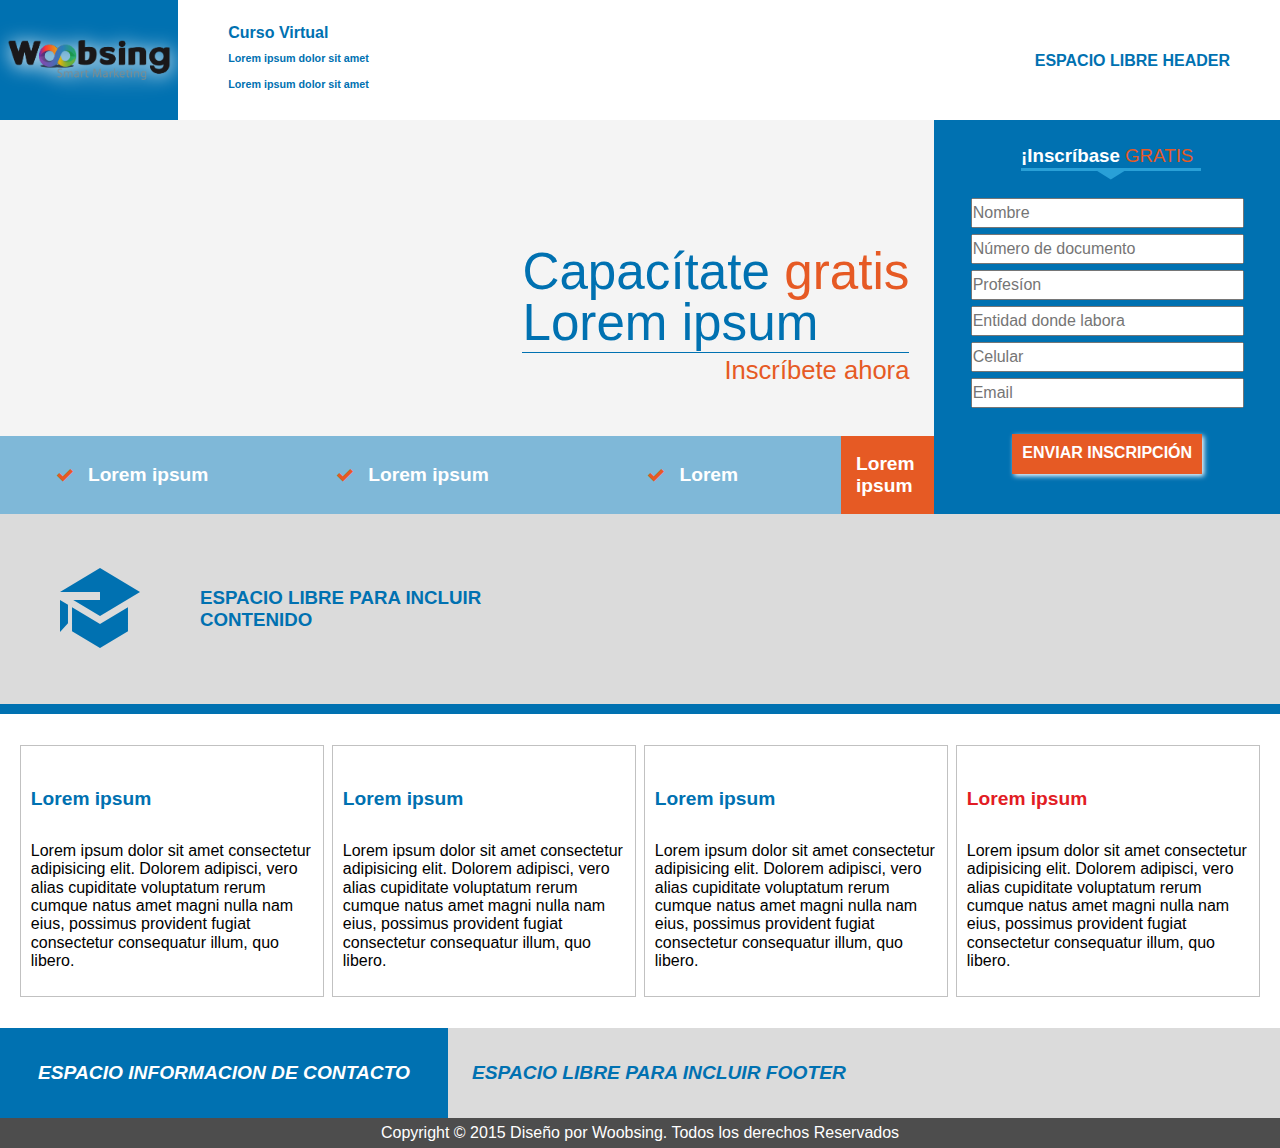
<file: index.html>
<!DOCTYPE html>
<html lang="en">
<head>
    <meta charset = "UTF-8">
    <meta http-equiv = "X-UA-compatible" content = "IE=edge">
    <meta name = "viewport" content="width=device-width, initial-scale=1.0">
    <meta name = "keywords" content="Educacion, gratuita, programacion, fullstack, ">
    <link rel="icon" href="./assets/images-icons/talentoHumano.ico">
    <meta name = "description" content="Programa de educacion gratuita">
    <meta name = "author" content="Talento Humano ">
    <link rel="stylesheet" type="text/css" href="./css/normalize.css">
    <link rel="stylesheet" type="text/css" href="./css/helpers.css">
    <link rel="stylesheet" type="text/css" href="./css/header.css">
    <link rel="stylesheet" type="text/css" href="./css/mainSection.css">
    <link rel="stylesheet" type="text/css" href="./iconos/commonIcons/style.css">
    <link rel="stylesheet" type="text/css" href="./iconos/icon-birrete/style.css">
    <link rel="stylesheet" type="text/css" href="./css/sectionAdvertising.css">
    <link rel="stylesheet" type="text/css" href="./css/mediaQuery.css">
    <link rel="stylesheet" type="text/css" href="./css/sectionCards.css">
    <link rel="stylesheet" type="text/css" href="./css/sectionFooter.css">
    <title>Talento Humano</title>
</head>
<body>
    <header class=" flex-space-between header__container">
      <div class="brand">
        <img src="./assets/images-icons/Woobsing_logo.png" alt="Talento Humano">
      </div>
      <div class=" maxWidth text__header">
         <div class="text_container1">
            <h4>Curso Virtual</h4>
            <h6>Lorem ipsum dolor sit amet</h6>
            <h6>Lorem ipsum dolor sit amet</h6>
         </div>
         <div class="text_container2">
            <b>ESPACIO LIBRE HEADER</b>
         </div>
      </div>
    </header>
    <main class="main__container">
        <div class="div__main-container">
            <div class="div__get-trained ">
                <div class="padding">
                    <h1>Capacítate <strong>gratis</strong></h1>
                    <h2>Lorem ipsum</h2>
                    <p>Inscríbete ahora</p>
                </div>
            </div>
            <div class="div__links">
               <span class="icon icon-checkmark"><a href="">Lorem ipsum</a></span>
               <span class="icon icon-checkmark"><a href="">Lorem ipsum</a></span>
               <span class="icon icon-checkmark"><a href="">Lorem</a></span>
               <div class="linkBack">
                 <a href="">Lorem ipsum</a>
               </div>
            </div>
        </div>
        <div class="div__form">
            <h3>¡Inscríbase <strong>GRATIS</strong></h3>
            <form action="" method="">
                <input type="text" required placeholder="Nombre">
                <input type="number" required placeholder="Número de documento">
                <input type="text" required placeholder="Profesíon">
                <input type="text" required placeholder="Entidad donde labora">
                <input type="text" required placeholder="Celular">
                <input type="email" required placeholder="Email">
                <div class="button">
                    <input type="submit" value="ENVIAR INSCRIPCIÓN">
                </div>
            </form>
        </div>
    </main>
    <div class="advertising">
        <div class="birrete-container">
            <span class="icon icon-education"></span>
        </div>
        <h3>ESPACIO LIBRE PARA INCLUIR <br> CONTENIDO</h3>
    </div>
    <section class="section__cards">
        <div class="div__cards">
            <article>
                <h5>Lorem ipsum</h5>
                    <p> 
                     Lorem ipsum dolor sit amet consectetur adipisicing elit. Dolorem adipisci,
                     vero alias cupiditate voluptatum rerum cumque natus amet magni nulla nam eius,
                     possimus provident fugiat consectetur consequatur illum, quo libero.
                    </p>
            </article>
            <article>
                <h5>Lorem ipsum</h5>
                    <p> 
                     Lorem ipsum dolor sit amet consectetur adipisicing elit. Dolorem adipisci,
                     vero alias cupiditate voluptatum rerum cumque natus amet magni nulla nam eius,
                     possimus provident fugiat consectetur consequatur illum, quo libero.
                    </p>
            </article>
            <article>
                <h5>Lorem ipsum</h5>
                    <p> 
                     Lorem ipsum dolor sit amet consectetur adipisicing elit. Dolorem adipisci,
                     vero alias cupiditate voluptatum rerum cumque natus amet magni nulla nam eius,
                     possimus provident fugiat consectetur consequatur illum, quo libero.
                    </p>
            </article>
            <article>
                <h5 class="redLorem">Lorem ipsum</h5>
                    <p> 
                     Lorem ipsum dolor sit amet consectetur adipisicing elit. Dolorem adipisci,
                     vero alias cupiditate voluptatum rerum cumque natus amet magni nulla nam eius,
                     possimus provident fugiat consectetur consequatur illum, quo libero.
                    </p>
            </article>
        </div>
    </section>
     
    <article>
         <address class="address-contain">
            <h3>ESPACIO INFORMACION DE CONTACTO</h3>
            <h4>ESPACIO LIBRE PARA INCLUIR FOOTER</h4>
         </address>
    </article>
        <footer>
            <p>Copyright &copy; 2015 Diseño por Woobsing. Todos los derechos Reservados</p>
        </footer>

</body>
</html>
</file>
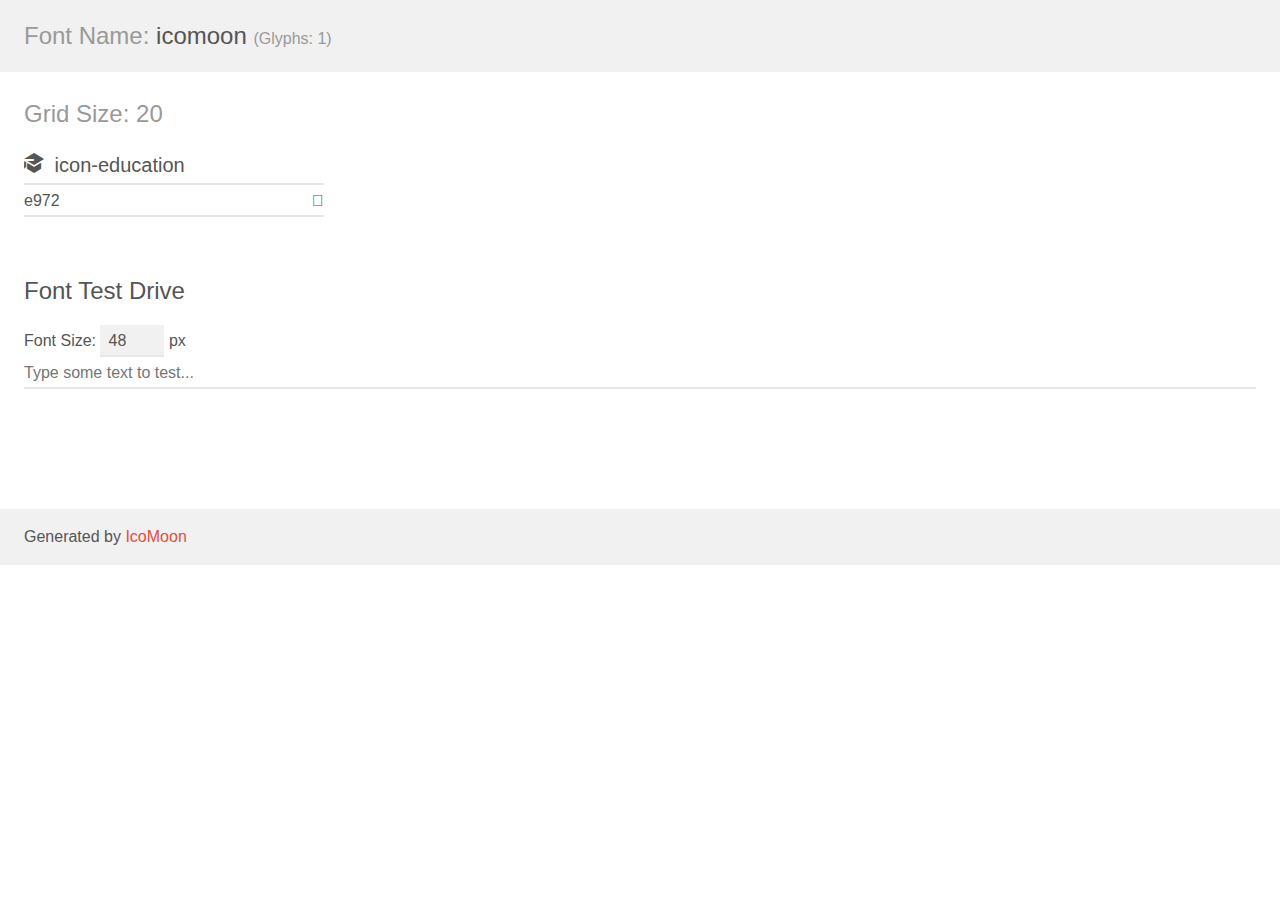
<file: iconos/icon-birrete/demo.html>
<!doctype html>
<html>
<head>
    <meta charset="utf-8">
    <title>IcoMoon Demo</title>
    <meta name="description" content="An Icon Font Generated By IcoMoon.io">
    <meta name="viewport" content="width=device-width, initial-scale=1">
    <link rel="stylesheet" href="demo-files/demo.css">
    <link rel="stylesheet" href="style.css"></head>
<body>
    <div class="bgc1 clearfix">
        <h1 class="mhmm mvm"><span class="fgc1">Font Name:</span> icomoon <small class="fgc1">(Glyphs:&nbsp;1)</small></h1>
    </div>
    <div class="clearfix mhl ptl">
        <h1 class="mvm mtn fgc1">Grid Size: 20</h1>
        <div class="glyph fs1">
            <div class="clearfix bshadow0 pbs">
                <span class="icon-education"></span>
                <span class="mls"> icon-education</span>
            </div>
            <fieldset class="fs0 size1of1 clearfix hidden-false">
                <input type="text" readonly value="e972" class="unit size1of2" />
                <input type="text" maxlength="1" readonly value="&#xe972;" class="unitRight size1of2 talign-right" />
            </fieldset>
            <div class="fs0 bshadow0 clearfix hidden-true">
                <span class="unit pvs fgc1">liga: </span>
                <input type="text" readonly value="" class="liga unitRight" />
            </div>
        </div>
    </div>

    <!--[if gt IE 8]><!-->
    <div class="mhl clearfix mbl">
        <h1>Font Test Drive</h1>
        <label>
            Font Size: <input id="fontSize" type="number" class="textbox0 mbm"
            min="8" value="48" />
            px
        </label>
        <input id="testText" type="text" class="phl size1of1 mvl"
        placeholder="Type some text to test..." value=""/>
        <div id="testDrive" class="icon-" style="font-family: icomoon">&nbsp;
        </div>
    </div>
    <!--<![endif]-->
    <div class="bgc1 clearfix">
        <p class="mhl">Generated by <a href="https://icomoon.io/app">IcoMoon</a></p>
    </div>

    <script src="demo-files/demo.js"></script>
</body>
</html>
</file>
<file: css/helpers.css>
.flex-space-between {
    display: flex;
    justify-content: space-between;
}

.flex-center {
    align-items: center;
    justify-content: center;
}


/* borrar antes de enviar prueba */

.border {
    border: solid 2px red;
}

.maxWidth {
    width: 100%;
}

.blueBackground {
    background-color: #0071b1;
}

.blueLightBackground {
    background-color:#0071b1 ;
    opacity: .5;
}

strong {
    color:#e65a24 ;
}

.padding {
    padding: 25px;
}

p {
    color: #e65a24;
}

.redLorem {
    color: #e21c24 !important;
}
</file>
<file: css/header.css>
.header__container {
    font-size: 1em;
    min-height: 120px;
    background-color: #ffffff;
}


.brand {
    width: 210px;
    display: flex;
    justify-content: center;
    align-items: center;
    background-color:#0071b1;
}

img {
    width: 100%;
    filter: drop-shadow(1px 2px 10px #fff);
}


.text__header {
    display: flex;
    align-items: center;
    justify-content: space-between;
    padding: 0 50px;
    line-height: 1px;
    color: #0071b1;
}
</file>
<file: css/mainSection.css>
.main__container {
    display: flex;
    justify-content: space-between;
    flex-wrap: wrap ;
}

.div__form {
    width: 27%;
}

form {
    width: 90%;
}

.div__form , form {
    display: flex;
    flex-direction: column;
    justify-content: center;
    align-items: center;
    background-color: #0071b1;
    padding: 10px;
}

form input {
    margin-top: 6px;
    height: 30px;
    width: 100% ;
    outline: none;
}

.button {
    padding: 20px;
}

.button input {
    min-width: 190px;
    outline: none;
    border: none;
    background-color: #e65a24 ;
    color: #ffffff;
    font-weight: bold;
    min-height: 40px;
    box-shadow: 2px 2px 5px 0px #ffffff;
}

.button input:active {
  box-shadow: 0px 0px 0px 0px #ffffff;
  transform: translate(2px);
}

.div__form h3 {
  position: relative;
  margin: 11px;
  padding: 4px;
  color: #ffffff; 
}

.div__form strong {
    font-weight: 300;
}

.div__form h3::before {
  content: "";
  background-color: #29a0d7;
  height: 3px;
  width: 100%;
  bottom: 0;
  position: absolute;
}

.div__form h3::after {
  content: "";
  background-color: #29a0d7;
  height: 20px;
  width: 20%;
  bottom: -60%;
  left: 42%;
  position: absolute;
  clip-path: polygon(50% 57%, 0 0, 100% 0);
}

.div__main-container {
    display: flex;
    flex-direction: column;
    width: 73%;
}

.div__get-trained {
    height: 320px;
    background-color: rgba(102, 102, 102, .07);
    display: flex;
    justify-content: flex-end;
    align-items: flex-end;
    font-size: 1.6em;
}

h1 {
    margin: -50px 0;
}

.div__get-trained h2 {
    font-size: 2em;
    font-weight: 300;
    color: #0071b1;
    position: relative;
    min-width: 100%;
}

.div__get-trained p {
   margin-top: -40px;
   text-align: end;
}

.div__get-trained h2::before {
    content: "";
    width: 100%;
    height: 1px;
    position: absolute;
    background-color: #0071b1;
    bottom: 0;
}

.div__get-trained h1 {
    font-weight: 300;
    color: #0071b1;
}


.div__links {
    height: 20%;
    display: flex;
    justify-content: space-around;
    align-items: center;
    background-color: rgba(0, 113, 177, .5);
}

.div__links span {
    color: #e65a24;
    display: flex;
    justify-content: center;
    align-items: center;
    height: 100%;
    width: 30%;
}

.div__links a {
   padding: 0 15px;
   font-size: 1.2em;
   font-weight: 600;
   color: #ffffff;
}

.linkBack {
    width: 10%;
    display: flex;
    justify-content: center;
    align-items: center;
    height: 100%;
    background-color:#e65a24;
}

.icon-education {
    font-size: 1.2em;
}

/* con este margen al body queda con las dimensiones exactas del archivo ilustrator */
/* body {
    margin: 8%;
} */
</file>
<file: iconos/commonIcons/style.css>
@font-face {
  font-family: 'icomoon';
  src:  url('fonts/icomoon.eot?yhhcy3');
  src:  url('fonts/icomoon.eot?yhhcy3#iefix') format('embedded-opentype'),
    url('fonts/icomoon.ttf?yhhcy3') format('truetype'),
    url('fonts/icomoon.woff?yhhcy3') format('woff'),
    url('fonts/icomoon.svg?yhhcy3#icomoon') format('svg');
  font-weight: normal;
  font-style: normal;
  font-display: block;
}

[class^="icon-"], [class*=" icon-"] {
  /* use !important to prevent issues with browser extensions that change fonts */
  font-family: 'icomoon' !important;
  speak: never;
  font-style: normal;
  font-weight: normal;
  font-variant: normal;
  text-transform: none;
  line-height: 1;

  /* Better Font Rendering =========== */
  -webkit-font-smoothing: antialiased;
  -moz-osx-font-smoothing: grayscale;
}

.icon-home:before {
  content: "\eca6";
}
.icon-home2:before {
  content: "\eca7";
}
.icon-home3:before {
  content: "\eca8";
}
.icon-office:before {
  content: "\eca9";
}
.icon-newspaper:before {
  content: "\ecaa";
}
.icon-pencil:before {
  content: "\ecab";
}
.icon-pencil2:before {
  content: "\ecac";
}
.icon-quill:before {
  content: "\ecad";
}
.icon-pen:before {
  content: "\ecae";
}
.icon-blog:before {
  content: "\ecaf";
}
.icon-eyedropper:before {
  content: "\ecb0";
}
.icon-droplet:before {
  content: "\ecb1";
}
.icon-paint-format:before {
  content: "\ecb2";
}
.icon-image:before {
  content: "\ecb3";
}
.icon-images:before {
  content: "\ecb4";
}
.icon-camera:before {
  content: "\ecb5";
}
.icon-headphones:before {
  content: "\ecb6";
}
.icon-music:before {
  content: "\ecb7";
}
.icon-play:before {
  content: "\ecb8";
}
.icon-film:before {
  content: "\ecb9";
}
.icon-video-camera:before {
  content: "\ecba";
}
.icon-dice:before {
  content: "\ecbb";
}
.icon-pacman:before {
  content: "\ecbc";
}
.icon-spades:before {
  content: "\ecbd";
}
.icon-clubs:before {
  content: "\ecbe";
}
.icon-diamonds:before {
  content: "\ecbf";
}
.icon-bullhorn:before {
  content: "\ecc0";
}
.icon-connection:before {
  content: "\ecc1";
}
.icon-podcast:before {
  content: "\ecc2";
}
.icon-feed:before {
  content: "\ecc3";
}
.icon-mic:before {
  content: "\ecc4";
}
.icon-book:before {
  content: "\ecc5";
}
.icon-books:before {
  content: "\ecc6";
}
.icon-library:before {
  content: "\ecc7";
}
.icon-file-text:before {
  content: "\ecc8";
}
.icon-profile:before {
  content: "\ecc9";
}
.icon-file-empty:before {
  content: "\ecca";
}
.icon-files-empty:before {
  content: "\eccb";
}
.icon-file-text2:before {
  content: "\eccc";
}
.icon-file-picture:before {
  content: "\eccd";
}
.icon-file-music:before {
  content: "\ecce";
}
.icon-file-play:before {
  content: "\eccf";
}
.icon-file-video:before {
  content: "\ecd0";
}
.icon-file-zip:before {
  content: "\ecd1";
}
.icon-copy:before {
  content: "\ecd2";
}
.icon-paste:before {
  content: "\ecd3";
}
.icon-stack:before {
  content: "\ecd4";
}
.icon-folder:before {
  content: "\ecd5";
}
.icon-folder-open:before {
  content: "\ecd6";
}
.icon-folder-plus:before {
  content: "\ecd7";
}
.icon-folder-minus:before {
  content: "\ecd8";
}
.icon-folder-download:before {
  content: "\ecd9";
}
.icon-folder-upload:before {
  content: "\ecda";
}
.icon-price-tag:before {
  content: "\ecdb";
}
.icon-price-tags:before {
  content: "\ecdc";
}
.icon-barcode:before {
  content: "\ecdd";
}
.icon-qrcode:before {
  content: "\ecde";
}
.icon-ticket:before {
  content: "\ecdf";
}
.icon-cart:before {
  content: "\ece0";
}
.icon-coin-dollar:before {
  content: "\ece1";
}
.icon-coin-euro:before {
  content: "\ece2";
}
.icon-coin-pound:before {
  content: "\ece3";
}
.icon-coin-yen:before {
  content: "\ece4";
}
.icon-credit-card:before {
  content: "\ece5";
}
.icon-calculator:before {
  content: "\ece6";
}
.icon-lifebuoy:before {
  content: "\ece7";
}
.icon-phone:before {
  content: "\ece8";
}
.icon-phone-hang-up:before {
  content: "\ece9";
}
.icon-address-book:before {
  content: "\ecea";
}
.icon-envelop:before {
  content: "\eceb";
}
.icon-pushpin:before {
  content: "\ecec";
}
.icon-location:before {
  content: "\eced";
}
.icon-location2:before {
  content: "\ecee";
}
.icon-compass:before {
  content: "\ecef";
}
.icon-compass2:before {
  content: "\ecf0";
}
.icon-map:before {
  content: "\ecf1";
}
.icon-map2:before {
  content: "\ecf2";
}
.icon-history:before {
  content: "\ecf3";
}
.icon-clock:before {
  content: "\ecf4";
}
.icon-clock2:before {
  content: "\ecf5";
}
.icon-alarm:before {
  content: "\ecf6";
}
.icon-bell:before {
  content: "\ecf7";
}
.icon-stopwatch:before {
  content: "\ecf8";
}
.icon-calendar:before {
  content: "\ecf9";
}
.icon-printer:before {
  content: "\ecfa";
}
.icon-keyboard:before {
  content: "\ecfb";
}
.icon-display:before {
  content: "\ecfc";
}
.icon-laptop:before {
  content: "\ecfd";
}
.icon-mobile:before {
  content: "\ecfe";
}
.icon-mobile2:before {
  content: "\ecff";
}
.icon-tablet:before {
  content: "\ed00";
}
.icon-tv:before {
  content: "\ed01";
}
.icon-drawer:before {
  content: "\ed02";
}
.icon-drawer2:before {
  content: "\ed03";
}
.icon-box-add:before {
  content: "\ed04";
}
.icon-box-remove:before {
  content: "\ed05";
}
.icon-download:before {
  content: "\ed06";
}
.icon-upload:before {
  content: "\ed07";
}
.icon-floppy-disk:before {
  content: "\ed08";
}
.icon-drive:before {
  content: "\ed09";
}
.icon-database:before {
  content: "\ed0a";
}
.icon-undo:before {
  content: "\ed0b";
}
.icon-redo:before {
  content: "\ed0c";
}
.icon-undo2:before {
  content: "\ed0d";
}
.icon-redo2:before {
  content: "\ed0e";
}
.icon-forward:before {
  content: "\ed0f";
}
.icon-reply:before {
  content: "\ed10";
}
.icon-bubble:before {
  content: "\ed11";
}
.icon-bubbles:before {
  content: "\ed12";
}
.icon-bubbles2:before {
  content: "\ed13";
}
.icon-bubble2:before {
  content: "\ed14";
}
.icon-bubbles3:before {
  content: "\ed15";
}
.icon-bubbles4:before {
  content: "\ed16";
}
.icon-user:before {
  content: "\ed17";
}
.icon-users:before {
  content: "\ed18";
}
.icon-user-plus:before {
  content: "\ed19";
}
.icon-user-minus:before {
  content: "\ed1a";
}
.icon-user-check:before {
  content: "\ed1b";
}
.icon-user-tie:before {
  content: "\ed1c";
}
.icon-quotes-left:before {
  content: "\ed1d";
}
.icon-quotes-right:before {
  content: "\ed1e";
}
.icon-hour-glass:before {
  content: "\ed1f";
}
.icon-spinner:before {
  content: "\ed20";
}
.icon-spinner2:before {
  content: "\ed21";
}
.icon-spinner3:before {
  content: "\ed22";
}
.icon-spinner4:before {
  content: "\ed23";
}
.icon-spinner5:before {
  content: "\ed24";
}
.icon-spinner6:before {
  content: "\ed25";
}
.icon-spinner7:before {
  content: "\ed26";
}
.icon-spinner8:before {
  content: "\ed27";
}
.icon-spinner9:before {
  content: "\ed28";
}
.icon-spinner10:before {
  content: "\ed29";
}
.icon-spinner11:before {
  content: "\ed2a";
}
.icon-binoculars:before {
  content: "\ed2b";
}
.icon-search:before {
  content: "\ed2c";
}
.icon-zoom-in:before {
  content: "\ed2d";
}
.icon-zoom-out:before {
  content: "\ed2e";
}
.icon-enlarge:before {
  content: "\ed2f";
}
.icon-shrink:before {
  content: "\ed30";
}
.icon-enlarge2:before {
  content: "\ed31";
}
.icon-shrink2:before {
  content: "\ed32";
}
.icon-key:before {
  content: "\ed33";
}
.icon-key2:before {
  content: "\ed34";
}
.icon-lock:before {
  content: "\ed35";
}
.icon-unlocked:before {
  content: "\ed36";
}
.icon-wrench:before {
  content: "\ed37";
}
.icon-equalizer:before {
  content: "\ed38";
}
.icon-equalizer2:before {
  content: "\ed39";
}
.icon-cog:before {
  content: "\ed3a";
}
.icon-cogs:before {
  content: "\ed3b";
}
.icon-hammer:before {
  content: "\ed3c";
}
.icon-magic-wand:before {
  content: "\ed3d";
}
.icon-aid-kit:before {
  content: "\ed3e";
}
.icon-bug:before {
  content: "\ed3f";
}
.icon-pie-chart:before {
  content: "\ed40";
}
.icon-stats-dots:before {
  content: "\ed41";
}
.icon-stats-bars:before {
  content: "\ed42";
}
.icon-stats-bars2:before {
  content: "\ed43";
}
.icon-trophy:before {
  content: "\ed44";
}
.icon-gift:before {
  content: "\ed45";
}
.icon-glass:before {
  content: "\ed46";
}
.icon-glass2:before {
  content: "\ed47";
}
.icon-mug:before {
  content: "\ed48";
}
.icon-spoon-knife:before {
  content: "\ed49";
}
.icon-leaf:before {
  content: "\ed4a";
}
.icon-rocket:before {
  content: "\ed4b";
}
.icon-meter:before {
  content: "\ed4c";
}
.icon-meter2:before {
  content: "\ed4d";
}
.icon-hammer2:before {
  content: "\ed4e";
}
.icon-fire:before {
  content: "\ed4f";
}
.icon-lab:before {
  content: "\ed50";
}
.icon-magnet:before {
  content: "\ed51";
}
.icon-bin:before {
  content: "\ed52";
}
.icon-bin2:before {
  content: "\ed53";
}
.icon-briefcase:before {
  content: "\ed54";
}
.icon-airplane:before {
  content: "\ed55";
}
.icon-truck:before {
  content: "\ed56";
}
.icon-road:before {
  content: "\ed57";
}
.icon-accessibility:before {
  content: "\ed58";
}
.icon-target:before {
  content: "\ed59";
}
.icon-shield:before {
  content: "\ed5a";
}
.icon-power:before {
  content: "\ed5b";
}
.icon-switch:before {
  content: "\ed5c";
}
.icon-power-cord:before {
  content: "\ed5d";
}
.icon-clipboard:before {
  content: "\ed5e";
}
.icon-list-numbered:before {
  content: "\ed5f";
}
.icon-list:before {
  content: "\ed60";
}
.icon-list2:before {
  content: "\ed61";
}
.icon-tree:before {
  content: "\ed62";
}
.icon-menu:before {
  content: "\ed63";
}
.icon-menu2:before {
  content: "\ed64";
}
.icon-menu3:before {
  content: "\ed65";
}
.icon-menu4:before {
  content: "\ed66";
}
.icon-cloud:before {
  content: "\ed67";
}
.icon-cloud-download:before {
  content: "\ed68";
}
.icon-cloud-upload:before {
  content: "\ed69";
}
.icon-cloud-check:before {
  content: "\ed6a";
}
.icon-download2:before {
  content: "\ed6b";
}
.icon-upload2:before {
  content: "\ed6c";
}
.icon-download3:before {
  content: "\ed6d";
}
.icon-upload3:before {
  content: "\ed6e";
}
.icon-sphere:before {
  content: "\ed6f";
}
.icon-earth:before {
  content: "\ed70";
}
.icon-link:before {
  content: "\ed71";
}
.icon-flag:before {
  content: "\ed72";
}
.icon-attachment:before {
  content: "\ed73";
}
.icon-eye:before {
  content: "\ed74";
}
.icon-eye-plus:before {
  content: "\ed75";
}
.icon-eye-minus:before {
  content: "\ed76";
}
.icon-eye-blocked:before {
  content: "\ed77";
}
.icon-bookmark:before {
  content: "\ed78";
}
.icon-bookmarks:before {
  content: "\ed79";
}
.icon-sun:before {
  content: "\ed7a";
}
.icon-contrast:before {
  content: "\ed7b";
}
.icon-brightness-contrast:before {
  content: "\ed7c";
}
.icon-star-empty:before {
  content: "\ed7d";
}
.icon-star-half:before {
  content: "\ed7e";
}
.icon-star-full:before {
  content: "\ed7f";
}
.icon-heart:before {
  content: "\ed80";
}
.icon-heart-broken:before {
  content: "\ed81";
}
.icon-man:before {
  content: "\ed82";
}
.icon-woman:before {
  content: "\ed83";
}
.icon-man-woman:before {
  content: "\ed84";
}
.icon-happy:before {
  content: "\ed85";
}
.icon-happy2:before {
  content: "\ed86";
}
.icon-smile:before {
  content: "\ed87";
}
.icon-smile2:before {
  content: "\ed88";
}
.icon-tongue:before {
  content: "\ed89";
}
.icon-tongue2:before {
  content: "\ed8a";
}
.icon-sad:before {
  content: "\ed8b";
}
.icon-sad2:before {
  content: "\ed8c";
}
.icon-wink:before {
  content: "\ed8d";
}
.icon-wink2:before {
  content: "\ed8e";
}
.icon-grin:before {
  content: "\ed8f";
}
.icon-grin2:before {
  content: "\ed90";
}
.icon-cool:before {
  content: "\ed91";
}
.icon-cool2:before {
  content: "\ed92";
}
.icon-angry:before {
  content: "\ed93";
}
.icon-angry2:before {
  content: "\ed94";
}
.icon-evil:before {
  content: "\ed95";
}
.icon-evil2:before {
  content: "\ed96";
}
.icon-shocked:before {
  content: "\ed97";
}
.icon-shocked2:before {
  content: "\ed98";
}
.icon-baffled:before {
  content: "\ed99";
}
.icon-baffled2:before {
  content: "\ed9a";
}
.icon-confused:before {
  content: "\ed9b";
}
.icon-confused2:before {
  content: "\ed9c";
}
.icon-neutral:before {
  content: "\ed9d";
}
.icon-neutral2:before {
  content: "\ed9e";
}
.icon-hipster:before {
  content: "\ed9f";
}
.icon-hipster2:before {
  content: "\eda0";
}
.icon-wondering:before {
  content: "\eda1";
}
.icon-wondering2:before {
  content: "\eda2";
}
.icon-sleepy:before {
  content: "\eda3";
}
.icon-sleepy2:before {
  content: "\eda4";
}
.icon-frustrated:before {
  content: "\eda5";
}
.icon-frustrated2:before {
  content: "\eda6";
}
.icon-crying:before {
  content: "\eda7";
}
.icon-crying2:before {
  content: "\eda8";
}
.icon-point-up:before {
  content: "\eda9";
}
.icon-point-right:before {
  content: "\edaa";
}
.icon-point-down:before {
  content: "\edab";
}
.icon-point-left:before {
  content: "\edac";
}
.icon-warning:before {
  content: "\edad";
}
.icon-notification:before {
  content: "\edae";
}
.icon-question:before {
  content: "\edaf";
}
.icon-plus:before {
  content: "\edb0";
}
.icon-minus:before {
  content: "\edb1";
}
.icon-info:before {
  content: "\edb2";
}
.icon-cancel-circle:before {
  content: "\edb3";
}
.icon-blocked:before {
  content: "\edb4";
}
.icon-cross:before {
  content: "\edb5";
}
.icon-checkmark:before {
  content: "\edb6";
}
.icon-checkmark2:before {
  content: "\edb7";
}
.icon-spell-check:before {
  content: "\edb8";
}
.icon-enter:before {
  content: "\edb9";
}
.icon-exit:before {
  content: "\edba";
}
.icon-play2:before {
  content: "\edbb";
}
.icon-pause:before {
  content: "\edbc";
}
.icon-stop:before {
  content: "\edbd";
}
.icon-previous:before {
  content: "\edbe";
}
.icon-next:before {
  content: "\edbf";
}
.icon-backward:before {
  content: "\edc0";
}
.icon-forward2:before {
  content: "\edc1";
}
.icon-play3:before {
  content: "\edc2";
}
.icon-pause2:before {
  content: "\edc3";
}
.icon-stop2:before {
  content: "\edc4";
}
.icon-backward2:before {
  content: "\edc5";
}
.icon-forward3:before {
  content: "\edc6";
}
.icon-first:before {
  content: "\edc7";
}
.icon-last:before {
  content: "\edc8";
}
.icon-previous2:before {
  content: "\edc9";
}
.icon-next2:before {
  content: "\edca";
}
.icon-eject:before {
  content: "\edcb";
}
.icon-volume-high:before {
  content: "\edcc";
}
.icon-volume-medium:before {
  content: "\edcd";
}
.icon-volume-low:before {
  content: "\edce";
}
.icon-volume-mute:before {
  content: "\edcf";
}
.icon-volume-mute2:before {
  content: "\edd0";
}
.icon-volume-increase:before {
  content: "\edd1";
}
.icon-volume-decrease:before {
  content: "\edd2";
}
.icon-loop1:before {
  content: "\edd3";
}
.icon-loop2:before {
  content: "\edd4";
}
.icon-infinite:before {
  content: "\edd5";
}
.icon-shuffle:before {
  content: "\edd6";
}
.icon-arrow-up-left:before {
  content: "\edd7";
}
.icon-arrow-up:before {
  content: "\edd8";
}
.icon-arrow-up-right:before {
  content: "\edd9";
}
.icon-arrow-right:before {
  content: "\edda";
}
.icon-arrow-down-right:before {
  content: "\eddb";
}
.icon-arrow-down:before {
  content: "\eddc";
}
.icon-arrow-down-left:before {
  content: "\eddd";
}
.icon-arrow-left:before {
  content: "\edde";
}
.icon-arrow-up-left2:before {
  content: "\eddf";
}
.icon-arrow-up2:before {
  content: "\ede0";
}
.icon-arrow-up-right2:before {
  content: "\ede1";
}
.icon-arrow-right2:before {
  content: "\ede2";
}
.icon-arrow-down-right2:before {
  content: "\ede3";
}
.icon-arrow-down2:before {
  content: "\ede4";
}
.icon-arrow-down-left2:before {
  content: "\ede5";
}
.icon-arrow-left2:before {
  content: "\ede6";
}
.icon-circle-up:before {
  content: "\ede7";
}
.icon-circle-right:before {
  content: "\ede8";
}
.icon-circle-down:before {
  content: "\ede9";
}
.icon-circle-left:before {
  content: "\edea";
}
.icon-tab:before {
  content: "\edeb";
}
.icon-move-up:before {
  content: "\edec";
}
.icon-move-down:before {
  content: "\eded";
}
.icon-sort-alpha-asc:before {
  content: "\edee";
}
.icon-sort-alpha-desc:before {
  content: "\edef";
}
.icon-sort-numeric-asc:before {
  content: "\edf0";
}
.icon-sort-numberic-desc:before {
  content: "\edf1";
}
.icon-sort-amount-asc:before {
  content: "\edf2";
}
.icon-sort-amount-desc:before {
  content: "\edf3";
}
.icon-command:before {
  content: "\edf4";
}
.icon-shift:before {
  content: "\edf5";
}
.icon-ctrl:before {
  content: "\edf6";
}
.icon-opt:before {
  content: "\edf7";
}
.icon-checkbox-checked:before {
  content: "\edf8";
}
.icon-checkbox-unchecked:before {
  content: "\edf9";
}
.icon-radio-checked:before {
  content: "\edfa";
}
.icon-radio-checked2:before {
  content: "\edfb";
}
.icon-radio-unchecked:before {
  content: "\edfc";
}
.icon-crop:before {
  content: "\edfd";
}
.icon-make-group:before {
  content: "\edfe";
}
.icon-ungroup:before {
  content: "\edff";
}
.icon-scissors:before {
  content: "\ee00";
}
.icon-filter:before {
  content: "\ee01";
}
.icon-font:before {
  content: "\ee02";
}
.icon-ligature:before {
  content: "\ee03";
}
.icon-ligature2:before {
  content: "\ee04";
}
.icon-text-height:before {
  content: "\ee05";
}
.icon-text-width:before {
  content: "\ee06";
}
.icon-font-size:before {
  content: "\ee07";
}
.icon-bold:before {
  content: "\ee08";
}
.icon-underline:before {
  content: "\ee09";
}
.icon-italic:before {
  content: "\ee0a";
}
.icon-strikethrough:before {
  content: "\ee0b";
}
.icon-omega:before {
  content: "\ee0c";
}
.icon-sigma:before {
  content: "\ee0d";
}
.icon-page-break:before {
  content: "\ee0e";
}
.icon-superscript:before {
  content: "\ee0f";
}
.icon-subscript:before {
  content: "\ee10";
}
.icon-superscript2:before {
  content: "\ee11";
}
.icon-subscript2:before {
  content: "\ee12";
}
.icon-text-color:before {
  content: "\ee13";
}
.icon-pagebreak:before {
  content: "\ee14";
}
.icon-clear-formatting:before {
  content: "\ee15";
}
.icon-table:before {
  content: "\ee16";
}
.icon-table2:before {
  content: "\ee17";
}
.icon-insert-template:before {
  content: "\ee18";
}
.icon-pilcrow:before {
  content: "\ee19";
}
.icon-ltr:before {
  content: "\ee1a";
}
.icon-rtl:before {
  content: "\ee1b";
}
.icon-section:before {
  content: "\ee1c";
}
.icon-paragraph-left:before {
  content: "\ee1d";
}
.icon-paragraph-center:before {
  content: "\ee1e";
}
.icon-paragraph-right:before {
  content: "\ee1f";
}
.icon-paragraph-justify:before {
  content: "\ee20";
}
.icon-indent-increase:before {
  content: "\ee21";
}
.icon-indent-decrease:before {
  content: "\ee22";
}
.icon-share:before {
  content: "\ee23";
}
.icon-new-tab:before {
  content: "\ee24";
}
.icon-embed:before {
  content: "\ee25";
}
.icon-embed2:before {
  content: "\ee26";
}
.icon-terminal:before {
  content: "\ee27";
}
.icon-share2:before {
  content: "\ee28";
}
.icon-mail:before {
  content: "\ee29";
}
.icon-mail2:before {
  content: "\ee2a";
}
.icon-mail3:before {
  content: "\ee2b";
}
.icon-mail4:before {
  content: "\ee2c";
}
.icon-amazon1:before {
  content: "\ee2d";
}
.icon-google1:before {
  content: "\ee2e";
}
.icon-google2:before {
  content: "\ee2f";
}
.icon-google3:before {
  content: "\ee30";
}
.icon-google-plus:before {
  content: "\ee31";
}
.icon-google-plus2:before {
  content: "\ee32";
}
.icon-google-plus3:before {
  content: "\ee33";
}
.icon-hangouts:before {
  content: "\ee34";
}
.icon-google-drive:before {
  content: "\ee35";
}
.icon-facebook1:before {
  content: "\ee36";
}
.icon-facebook2:before {
  content: "\ee37";
}
.icon-instagram1:before {
  content: "\ee38";
}
.icon-whatsapp1:before {
  content: "\ee39";
}
.icon-spotify1:before {
  content: "\ee3a";
}
.icon-telegram1:before {
  content: "\ee3b";
}
.icon-twitter1:before {
  content: "\ee3c";
}
.icon-vine1:before {
  content: "\ee3d";
}
.icon-vk1:before {
  content: "\ee3e";
}
.icon-renren1:before {
  content: "\ee3f";
}
.icon-sina-weibo:before {
  content: "\ee40";
}
.icon-rss1:before {
  content: "\ee41";
}
.icon-rss2:before {
  content: "\ee42";
}
.icon-youtube1:before {
  content: "\ee43";
}
.icon-youtube2:before {
  content: "\ee44";
}
.icon-twitch1:before {
  content: "\ee45";
}
.icon-vimeo1:before {
  content: "\ee46";
}
.icon-vimeo2:before {
  content: "\ee47";
}
.icon-lanyrd:before {
  content: "\ee48";
}
.icon-flickr1:before {
  content: "\ee49";
}
.icon-flickr2:before {
  content: "\ee4a";
}
.icon-flickr3:before {
  content: "\ee4b";
}
.icon-flickr4:before {
  content: "\ee4c";
}
.icon-dribbble1:before {
  content: "\ee4d";
}
.icon-behance1:before {
  content: "\ee4e";
}
.icon-behance2:before {
  content: "\ee4f";
}
.icon-deviantart1:before {
  content: "\ee50";
}
.icon-500px1:before {
  content: "\ee51";
}
.icon-steam1:before {
  content: "\ee52";
}
.icon-steam2:before {
  content: "\ee53";
}
.icon-dropbox1:before {
  content: "\ee54";
}
.icon-onedrive:before {
  content: "\ee55";
}
.icon-github1:before {
  content: "\ee56";
}
.icon-npm1:before {
  content: "\ee57";
}
.icon-basecamp1:before {
  content: "\ee58";
}
.icon-trello1:before {
  content: "\ee59";
}
.icon-wordpress1:before {
  content: "\ee5a";
}
.icon-joomla1:before {
  content: "\ee5b";
}
.icon-ello1:before {
  content: "\ee5c";
}
.icon-blogger1:before {
  content: "\ee5d";
}
.icon-blogger2:before {
  content: "\ee5e";
}
.icon-tumblr1:before {
  content: "\ee5f";
}
.icon-tumblr2:before {
  content: "\ee60";
}
.icon-yahoo1:before {
  content: "\ee61";
}
.icon-yahoo2:before {
  content: "\ee62";
}
.icon-tux:before {
  content: "\ee63";
}
.icon-appleinc:before {
  content: "\ee64";
}
.icon-finder:before {
  content: "\ee65";
}
.icon-android1:before {
  content: "\ee66";
}
.icon-windows1:before {
  content: "\ee67";
}
.icon-windows8:before {
  content: "\ee68";
}
.icon-soundcloud1:before {
  content: "\ee69";
}
.icon-soundcloud2:before {
  content: "\ee6a";
}
.icon-skype1:before {
  content: "\ee6b";
}
.icon-reddit1:before {
  content: "\ee6c";
}
.icon-hackernews:before {
  content: "\ee6d";
}
.icon-wikipedia1:before {
  content: "\ee6e";
}
.icon-linkedin1:before {
  content: "\ee6f";
}
.icon-linkedin2:before {
  content: "\ee70";
}
.icon-lastfm:before {
  content: "\ee71";
}
.icon-lastfm2:before {
  content: "\ee72";
}
.icon-delicious1:before {
  content: "\ee73";
}
.icon-stumbleupon:before {
  content: "\ee74";
}
.icon-stumbleupon2:before {
  content: "\ee75";
}
.icon-stackoverflow1:before {
  content: "\ee76";
}
.icon-pinterest1:before {
  content: "\ee77";
}
.icon-pinterest2:before {
  content: "\ee78";
}
.icon-xing1:before {
  content: "\ee79";
}
.icon-xing2:before {
  content: "\ee7a";
}
.icon-flattr1:before {
  content: "\ee7b";
}
.icon-foursquare1:before {
  content: "\ee7c";
}
.icon-yelp1:before {
  content: "\ee7d";
}
.icon-paypal1:before {
  content: "\ee7e";
}
.icon-chrome:before {
  content: "\ee7f";
}
.icon-firefox:before {
  content: "\ee80";
}
.icon-IE:before {
  content: "\ee81";
}
.icon-edge:before {
  content: "\ee82";
}
.icon-safari1:before {
  content: "\ee83";
}
.icon-opera1:before {
  content: "\ee84";
}
.icon-file-pdf:before {
  content: "\ee85";
}
.icon-file-openoffice:before {
  content: "\ee90";
}
.icon-file-word:before {
  content: "\ee8f";
}
.icon-file-excel:before {
  content: "\ee8e";
}
.icon-libreoffice1:before {
  content: "\ee8d";
}
.icon-html-five:before {
  content: "\ee8c";
}
.icon-html-five2:before {
  content: "\ee8b";
}
.icon-css31:before {
  content: "\ee8a";
}
.icon-git1:before {
  content: "\ee89";
}
.icon-codepen1:before {
  content: "\ee88";
}
.icon-svg1:before {
  content: "\ee87";
}
.icon-IcoMoon:before {
  content: "\ee86";
}
</file>
<file: iconos/icon-birrete/style.css>
@font-face {
  font-family: 'icomoon';
  src:  url('fonts/icomoon.eot?rmdhyb');
  src:  url('fonts/icomoon.eot?rmdhyb#iefix') format('embedded-opentype'),
    url('fonts/icomoon.ttf?rmdhyb') format('truetype'),
    url('fonts/icomoon.woff?rmdhyb') format('woff'),
    url('fonts/icomoon.svg?rmdhyb#icomoon') format('svg');
  font-weight: normal;
  font-style: normal;
  font-display: block;
}

[class^="icon-"], [class*=" icon-"] {
  /* use !important to prevent issues with browser extensions that change fonts */
  font-family: 'icomoon' !important;
  speak: never;
  font-style: normal;
  font-weight: normal;
  font-variant: normal;
  text-transform: none;
  line-height: 1;

  /* Better Font Rendering =========== */
  -webkit-font-smoothing: antialiased;
  -moz-osx-font-smoothing: grayscale;
}

.icon-education:before {
  content: "\e972";
}
</file>
<file: css/sectionAdvertising.css>
.advertising {
    display: flex;
    justify-content: flex-start;
    align-items: center;
    background-color: #dbdbdb;
    height: 200px;
    border-bottom: 10px solid #0071b1;
}

.icon-education {
    font-size: 5em;
    color: #0071b1;
}

.advertising div span {
    padding: 30px;
    margin: 0 30px;
}

.advertising h3 {
    color: #0071b1;
}
</file>
<file: css/mediaQuery.css>
@media (max-width: 479px) {
    .header__container {
        display: flex;
        flex-wrap: wrap;
        height: 100%;
    }
    .brand {
        width: 100%;
    }
    .text__header {
        display: flex;
        flex-direction: column;
        text-align: center;
        justify-content: center;
        align-items: center;
    }

    .main__container {
        margin-top: 30px;
        height: 500px;
        justify-content: flex-end;
    }

    .div__main-container {
        width: 100%;
    }
    .div__form{
        width: 100%;
    }

    .div__cards {
        flex-wrap: wrap;
    }

    .advertising {
        height: 350px;
    }
    
}

@media (max-width: 799px) {
    .header__container {
        display: flex;
        flex-wrap: wrap;
        height: 100%;
    }
    .brand {
        width: 100%;
    }
    .text__header {
        display: flex;
        flex-direction: column;
        text-align: center;
        justify-content: center;
        align-items: center;
    }

    .main__container {
        margin-top: 30px;
        height: 500px;
        justify-content: flex-end;
    }

    .div__main-container {
        width: 100%;
    }
    .div__form{
        width: 100%;
    }

    .div__cards {
        flex-wrap: wrap;
    }

    .advertising {
        height: 100%;
    }
    .main__container{
        height: 100%;
    }

  
    
}
</file>
<file: css/sectionCards.css>
.div__cards {
    display: flex;
    margin: 2em 1em;
}

.div__cards article {
    outline: solid 1px #c1c1c1;
    padding: 10px;
    margin: 0 .3em;
}

.div__cards p {
    color: #000;
}

.div__cards h5 {
    color: #0071b1;
    font-size: 1.2em;
}
</file>
<file: css/sectionFooter.css>
.address-contain {
    display: flex;
    font-weight: 800;
}

.address-contain h3 {
    display: flex;
    justify-content: center;
    align-items: center;
    background-color: #0071b1;
    margin: 0;
    width: 35%;
    color: #ffffff;
}

.address-contain h4 {
    display: flex;
    align-items: center;
    padding: 0 0 0 24px;
    background-color: #dbdbdb;
    margin: 0;
    width: 65%;
    color: #0071b1;

}

.address-contain h3 ,.address-contain h4 {
    font-size: 1.2em;
    height: 90px;
    font-weight: 900;
}

footer {
    display: flex;
    justify-content: center;
    align-items: center;
    background-color:#4d4d4d;
    width: 100%;
    height: 30px;
}

footer p {
    color: #ffffff;
}
</file>
<file: iconos/icon-birrete/demo-files/demo.css>
body {
  padding: 0;
  margin: 0;
  font-family: sans-serif;
  font-size: 1em;
  line-height: 1.5;
  color: #555;
  background: #fff;
}
h1 {
  font-size: 1.5em;
  font-weight: normal;
}
small {
  font-size: .66666667em;
}
a {
  color: #e74c3c;
  text-decoration: none;
}
a:hover, a:focus {
  box-shadow: 0 1px #e74c3c;
}
.bshadow0, input {
  box-shadow: inset 0 -2px #e7e7e7;
}
input:hover {
  box-shadow: inset 0 -2px #ccc;
}
input, fieldset {
  font-family: sans-serif;
  font-size: 1em;
  margin: 0;
  padding: 0;
  border: 0;
}
input {
  color: inherit;
  line-height: 1.5;
  height: 1.5em;
  padding: .25em 0;
}
input:focus {
  outline: none;
  box-shadow: inset 0 -2px #449fdb;
}
.glyph {
  font-size: 16px;
  width: 15em;
  padding-bottom: 1em;
  margin-right: 4em;
  margin-bottom: 1em;
  float: left;
  overflow: hidden;
}
.liga {
  width: 80%;
  width: calc(100% - 2.5em);
}
.talign-right {
  text-align: right;
}
.talign-center {
  text-align: center;
}
.bgc1 {
  background: #f1f1f1;
}
.fgc1 {
  color: #999;
}
.fgc0 {
  color: #000;
}
p {
  margin-top: 1em;
  margin-bottom: 1em;
}
.mvm {
  margin-top: .75em;
  margin-bottom: .75em;
}
.mtn {
  margin-top: 0;
}
.mtl, .mal {
  margin-top: 1.5em;
}
.mbl, .mal {
  margin-bottom: 1.5em;
}
.mal, .mhl {
  margin-left: 1.5em;
  margin-right: 1.5em;
}
.mhmm {
  margin-left: 1em;
  margin-right: 1em;
}
.mls {
  margin-left: .25em;
}
.ptl {
  padding-top: 1.5em;
}
.pbs, .pvs {
  padding-bottom: .25em;
}
.pvs, .pts {
  padding-top: .25em;
}
.unit {
  float: left;
}
.unitRight {
  float: right;
}
.size1of2 {
  width: 50%;
}
.size1of1 {
  width: 100%;
}
.clearfix:before, .clearfix:after {
  content: " ";
  display: table;
}
.clearfix:after {
  clear: both;
}
.hidden-true {
  display: none;
}
.textbox0 {
  width: 3em;
  background: #f1f1f1;
  padding: .25em .5em;
  line-height: 1.5;
  height: 1.5em;
}
#testDrive {
  display: block;
  padding-top: 24px;
  line-height: 1.5;
}
.fs0 {
  font-size: 16px;
}
.fs1 {
  font-size: 20px;
}
</file>
